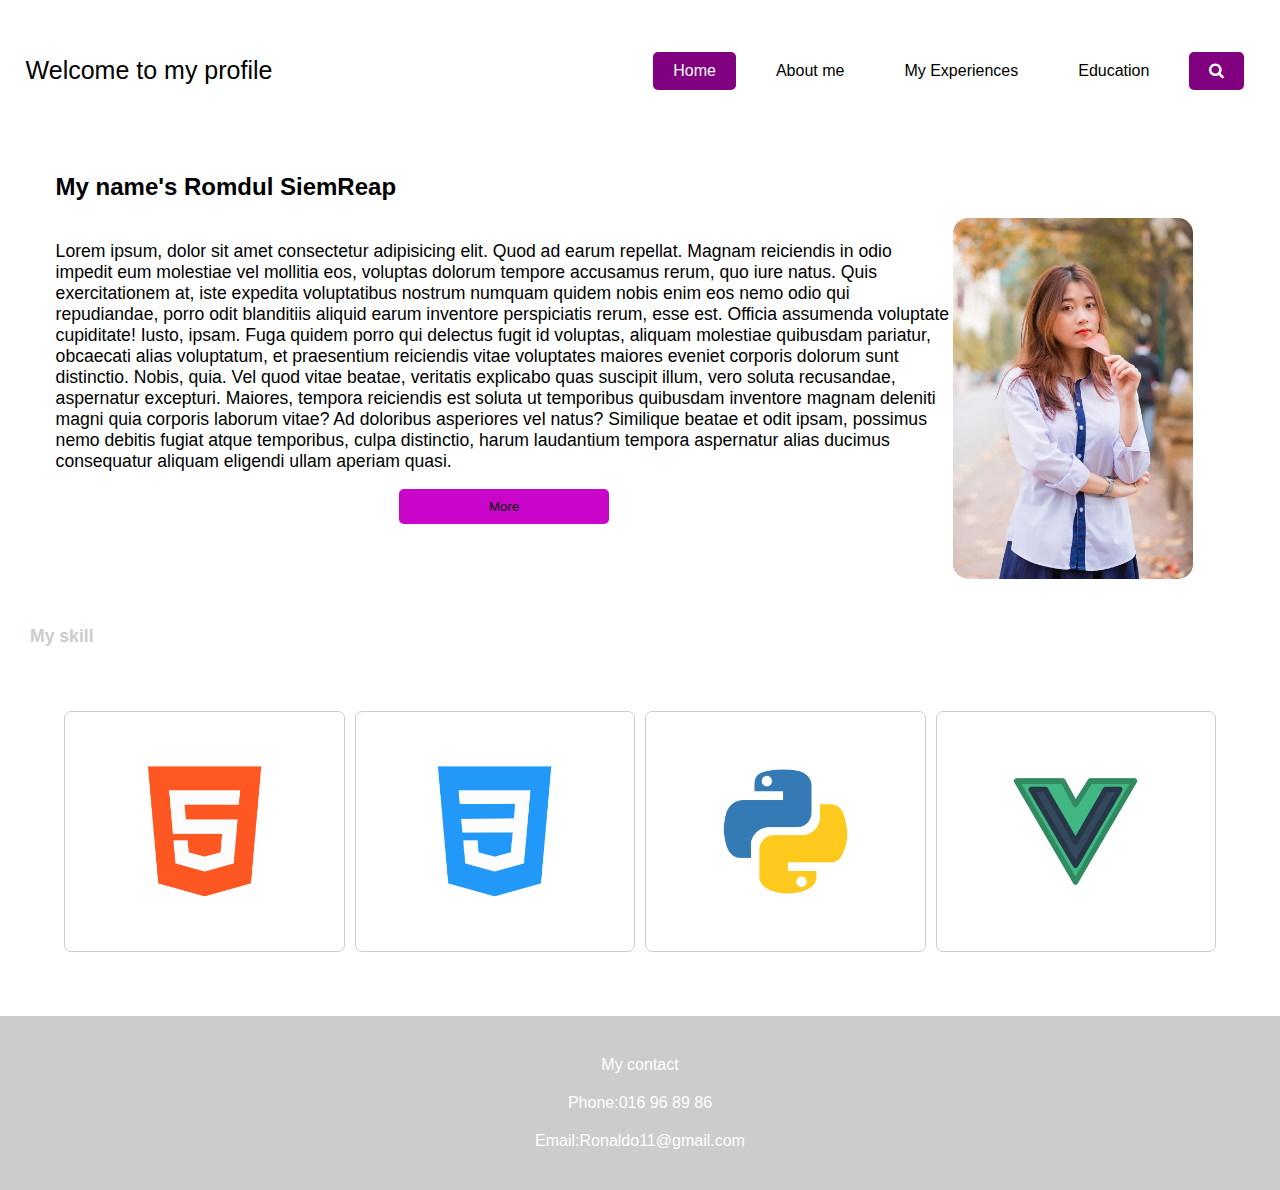
<file: Group_work/index.html>
<!DOCTYPE html>
<html lang="en">
<head>
    <meta charset="UTF-8">
    <meta http-equiv="X-UA-Compatible" content="IE=edge">
    <meta name="viewport" content="width=device-width, initial-scale=1.0">
    <title>Document</title>
    <link rel="stylesheet" href="https://cdnjs.cloudflare.com/ajax/libs/font-awesome/4.7.0/css/font-awesome.min.css">    
    <link rel="stylesheet" href="css/style.css">
</head>
<body>
    <nav class="menu-bar">
        <a href="" class="logo">Welcome to my profile</a>
        <div class="menu-right">
            <ul>
                <li class="active"><a href="">Home</a></li>
                <li><a href="">About me</a></li>
                <li><a href="">My Experiences</a></li>
                <li><a href="">Education</a></li>
                <li class="active"><a href=""><i class="fa fa-search"></i></a></li>
            </ul>
        </div>
    </nav>
    <!-- body -->
    <div class="container">
        <div class="text">
            <h1>My name's Romdul SiemReap</h1>
            <p>
                Lorem ipsum, dolor sit amet consectetur adipisicing elit. Quod ad earum repellat. Magnam reiciendis in odio impedit eum molestiae vel mollitia eos, voluptas dolorum tempore accusamus rerum, quo iure natus.
                Quis exercitationem at, iste expedita voluptatibus nostrum numquam quidem nobis enim eos nemo odio qui repudiandae, porro odit blanditiis aliquid earum inventore perspiciatis rerum, esse est. Officia assumenda voluptate cupiditate!
                Iusto, ipsam. Fuga quidem porro qui delectus fugit id voluptas, aliquam molestiae quibusdam pariatur, obcaecati alias voluptatum, et praesentium reiciendis vitae voluptates maiores eveniet corporis dolorum sunt distinctio. Nobis, quia.
                Vel quod vitae beatae, veritatis explicabo quas suscipit illum, vero soluta recusandae, aspernatur excepturi. Maiores, tempora reiciendis est soluta ut temporibus quibusdam inventore magnam deleniti magni quia corporis laborum vitae?
        
                Ad doloribus asperiores vel natus? Similique beatae et odit ipsam, possimus nemo debitis fugiat atque temporibus, culpa distinctio, harum laudantium tempora aspernatur alias ducimus consequatur aliquam eligendi ullam aperiam quasi.
            </p>
            <div class="btn">
                <button>More</button>
            </div>
        </div>
        <div class="img">
            <img src="image/photo.jpg" alt="">
        </div>
    </div>
    <!-- footer -->
    <section class="grid">
        <h3>My skill</h3>
        <div class="card">
            <div class="card-box"><img src="image/html.png" class="image"></div>
            <div class="card-box"><img src="image/css.png" class="image"></div>
            <div class="card-box"><img src="image/python.png" class="image"></div>
            <div class="card-box"><img src="image/vuejs.png" class="image"></div>
        </div>
    </section>
    <section>
        <footer>
            <div class="contact">
                <li><a href="">My contact</a></li>
                <li><a href="">Phone:016 96 89 86</a></li>
                <li><a href="">Email:Ronaldo11@gmail.com</a></li>
            </div>
            
        </footer>
    </section>
</body>
</html>
</file>
<file: Group_work/css/style.css>
/* HEAD */
body{
    margin: 0;
    padding: 0;
    font-family: sans-serif;
}
.menu-bar{
    padding: 2%;
    display: flex;
    justify-content: space-between;
    align-items: center;
}
.logo{
    font-size: 25px;
}
.menu-right > ul{
    display: flex;
    justify-content: space-between;
}
.menu-right > ul > li{
    list-style: none;
    padding: 10px 20px;
    margin: 10px;
    border-radius: 5px;
}
.menu-right > ul > li:hover{
    background-color: purple;
}
.menu-right > ul > li:hover a{
    color: white;
}
a{
    text-decoration: none;
    color: black;
}
.active a{
    color: white;
}
.active{
    cursor: pointer;
    background-color: purple;
}
/* body */
.container{
    margin-top: 4%;
    display: flex;
    padding: 2%;
}
.text{
    width: 75%;
    margin-top: -5%;
    
    width: 73%;
    margin-left: 30px;
}
.text p{
    font-size: 1.1rem;
    margin-top: 2.5rem;
}
.text h1{
    font-size: 1.5rem;

    
}
.btn{
    display: flex;
    justify-content: center;
    align-items: center;
}
.btn button{
    background: rgb(201, 6, 201);
    border: none;
    padding: 10px 90px;
    border-radius: 5px;

    
}
.btn button:hover{
    background: rgb(63, 127, 201);
}

.img{
    width: 26%;
    width: 23%;
    
}
.img img{
    width: 85%;
    border-radius: 15px;
}

.card{
    display: grid;
    grid-template-columns: repeat(4,1fr);
    gap: 10px;
}

/* footer */
.grid h3{
    font-size: 1.1rem;
    margin-left: 30px;
    color: #ccc;
}
.card{
    width: 90%;
    margin-bottom: 5%;
    margin-left: 5%;
    margin-top: 5%;
    align-items: center;
    display: grid;
    grid-template-columns: repeat(4,1fr);
    gap: 10px;
}
.card-box{
    border: 1px solid #ccc;
    border-radius: 7px;
    display: flex;
    justify-content: center;
    align-items: center;
}
.card-box img{
    width: 50%;
    padding: 50px;
}
footer{
    background: #ccc;
}
.contact{
    padding: 30px;
}
footer li{
    padding: 10px;
    text-align: center  ;
    color: #fff;
    list-style: none;
}
footer a {
    color: #fff;
    text-decoration: none;   
    
}
</file>
